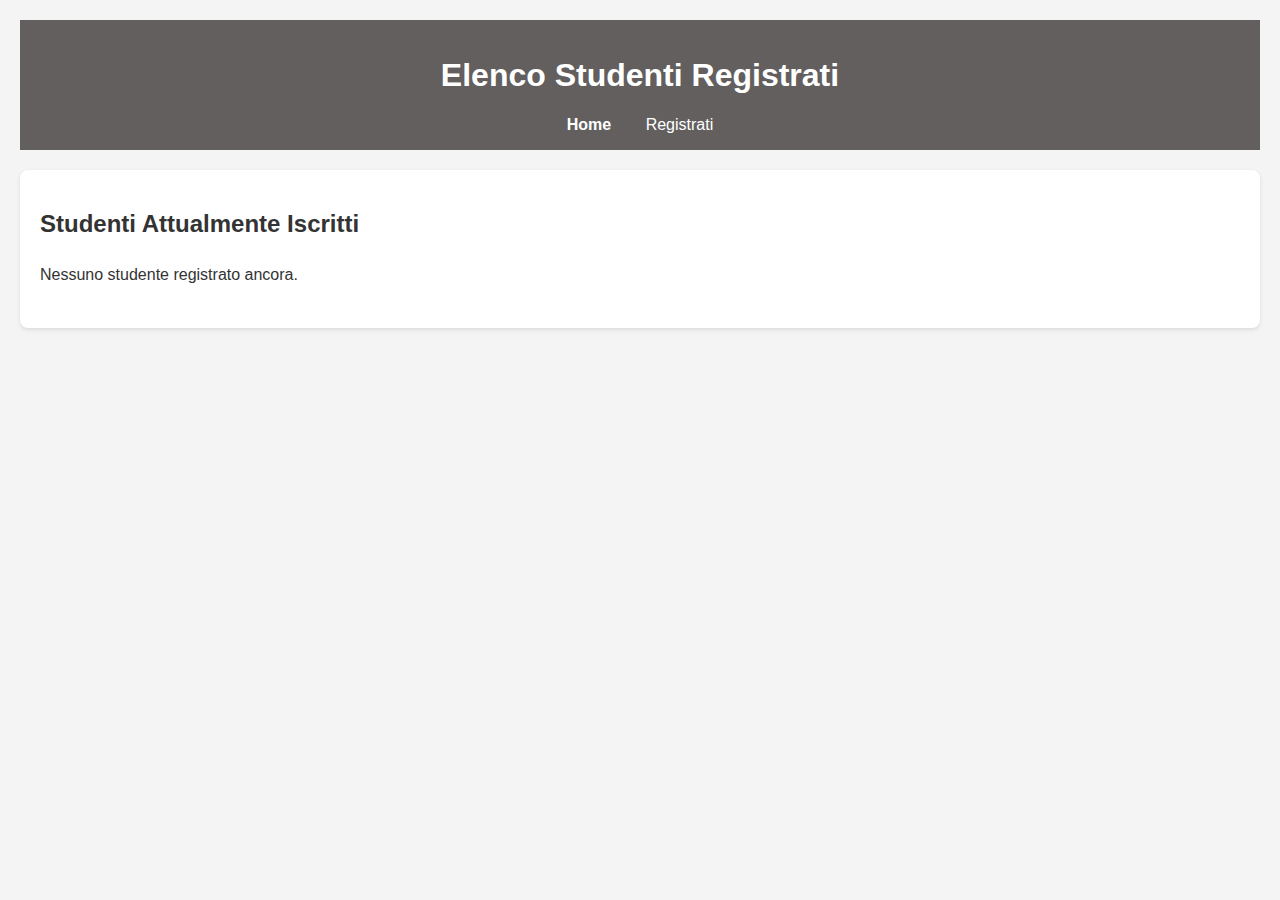
<file: index.html>
<!DOCTYPE html>
<html lang="it">
<head>
    <meta charset="UTF-8">
    <meta name="viewport" content="width=device-width, initial-scale=1.0">
    <title>Home - Registrazione Studenti</title>
    <link rel="stylesheet" href="style.css">
</head>
<body>
    <header>
        <h1>Elenco Studenti Registrati</h1>
        <nav>
            <ul>
                <li><a href="index.html" class="active">Home</a></li>
                <li><a href="registrati.html">Registrati</a></li>
            </ul>
        </nav>
    </header>
    <main>
        <section id="studenti-registrati">
            <h2>Studenti Attualmente Iscritti</h2>
            <ul id="lista-studenti">
                </ul>
        </section>
    </main>
    <script src="script.js"></script>
</body>
</html>
</file>
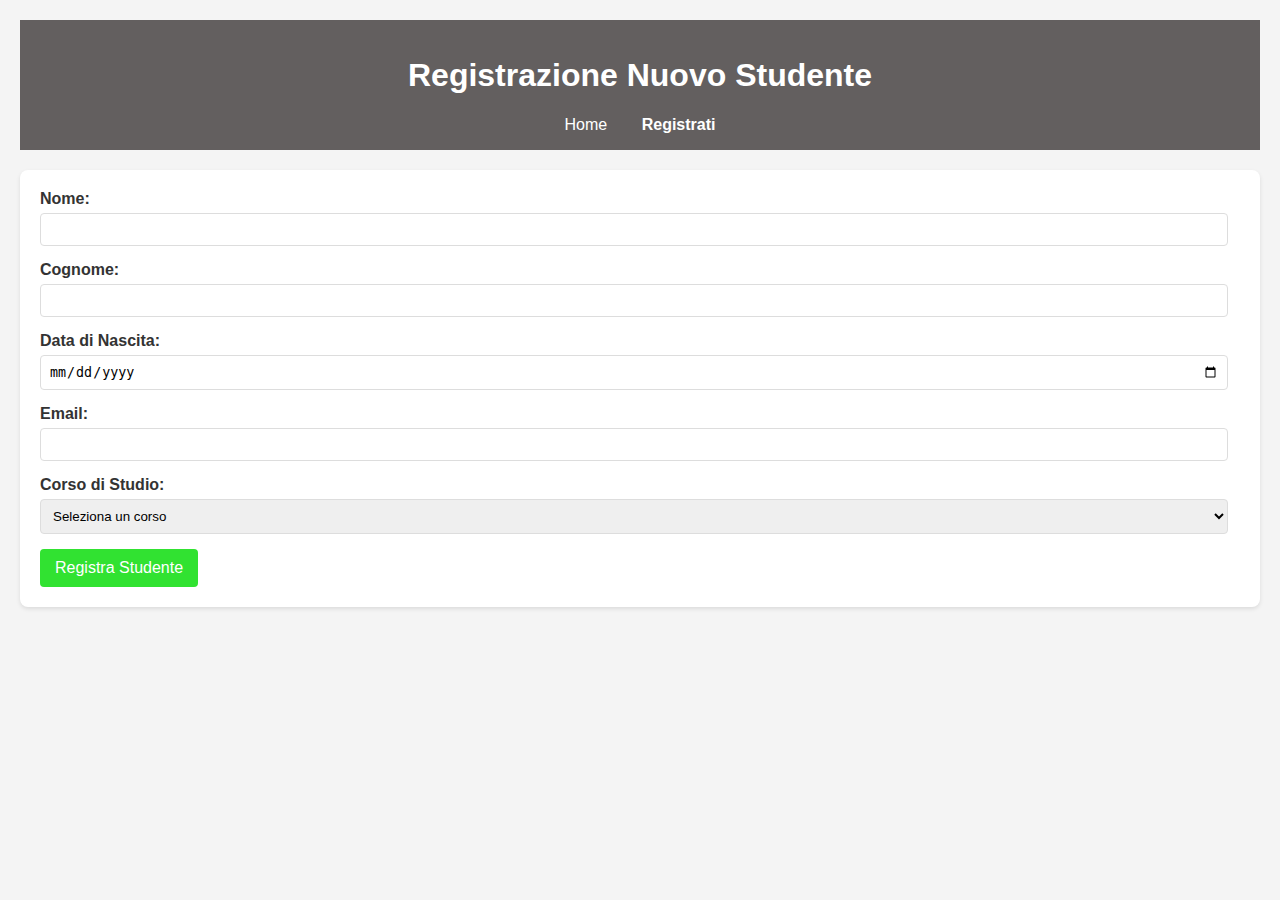
<file: registrati.html>
<!DOCTYPE html>
<html lang="it">
<head>
    <meta charset="UTF-8">
    <meta name="viewport" content="width=device-width, initial-scale=1.0">
    <title>Registrati - Registrazione Studenti</title>
    <link rel="stylesheet" href="style.css">
</head>
<body>
    <header>
        <h1>Registrazione Nuovo Studente</h1>
        <nav>
            <ul>
                <li><a href="index.html">Home</a></li>
                <li><a href="registrati.html" class="active">Registrati</a></li>
            </ul>
        </nav>
    </header>
    <main>
        <section id="form-registrazione">
            <form id="registrationForm">
                <div>
                    <label for="nome">Nome:</label>
                    <input type="text" id="nome" name="nome" required>
                    <span class="error-message" id="nome-error"></span>
                </div>
                <div>
                    <label for="cognome">Cognome:</label>
                    <input type="text" id="cognome" name="cognome" required>
                    <span class="error-message" id="cognome-error"></span>
                </div>
                <div>
                    <label for="data_nascita">Data di Nascita:</label>
                    <input type="date" id="data_nascita" name="data_nascita" required>
                    <span class="error-message" id="data_nascita-error"></span>
                </div>
                <div>
                    <label for="email">Email:</label>
                    <input type="email" id="email" name="email" required>
                    <span class="error-message" id="email-error"></span>
                </div>
                <div>
                    <label for="corso">Corso di Studio:</label>
                    <select id="corso" name="corso" required>
                        <option value="">Seleziona un corso</option>
                        <option value="Informatica">Informatica</option>
                        <option value="Ingegneria">Ingegneria</option>
                        <option value="Lettere">Lettere</option>
                        <option value="Matematica">Matematica</option>
                        </select>
                    <span class="error-message" id="corso-error"></span>
                </div>
                <button type="submit">Registra Studente</button>
                <div id="messaggio-registrazione" class="success-message" style="display:none;"></div>
            </form>
        </section>
    </main>
    <script src="script.js"></script>
</body>
</html>
</file>
<file: style.css>
body {
    font-family: sans-serif;
    margin: 20px;
    background-color: #f4f4f4;
    color: #333;
}

header {
    background-color: #635f5f;
    color: white;
    padding: 1em 0;
    text-align: center;
    margin-bottom: 20px;
}

nav ul {
    list-style: none;
    padding: 0;
    margin: 0;
}

nav ul li {
    display: inline;
    margin: 0 15px;
}

nav a {
    color: white;
    text-decoration: none;
}

nav a.active {
    font-weight: bold;
}

main {
    background-color: white;
    padding: 20px;
    border-radius: 8px;
    box-shadow: 0 2px 4px rgba(0, 0, 0, 0.1);
}

#form-registrazione div {
    margin-bottom: 15px;
}

label {
    display: block;
    margin-bottom: 5px;
    font-weight: bold;
}

input[type="text"],
input[type="date"],
input[type="email"],
select {
    width: calc(100% - 12px);
    padding: 8px;
    border: 1px solid #ddd;
    border-radius: 4px;
    box-sizing: border-box;
}

button[type="submit"] {
    background-color: #31e231;
    color: white;
    padding: 10px 15px;
    border: none;
    border-radius: 4px;
    cursor: pointer;
    font-size: 1em;
}

button[type="submit"]:hover {
    background-color: #4cae4c;
}

.error-message {
    color: red;
    font-size: 0.8em;
    margin-top: 3px;
    display: block;
}

.success-message {
    color: green;
    font-weight: bold;
    margin-top: 10px;
}

#lista-studenti {
    list-style: none;
    padding: 0;
}

#lista-studenti li {
    padding: 8px 0;
    border-bottom: 1px solid #eee;
}

#lista-studenti li:last-child {
    border-bottom: none;
}
</file>
